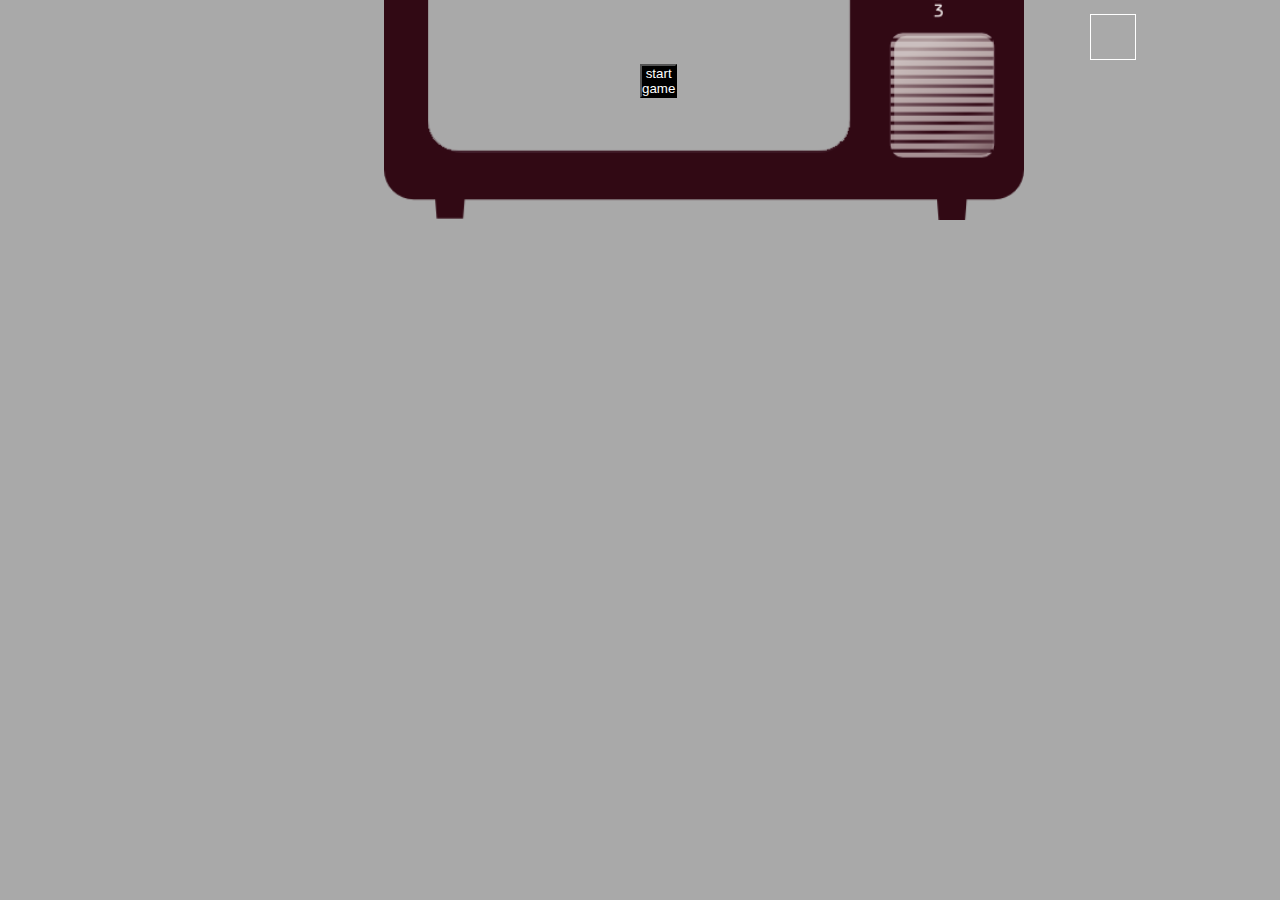
<file: index.html>
<!DOCTYPE html>
<html lang="en">
<head>
    <meta charset="UTF-8">
    <title>Race</title>
    <link rel="stylesheet" href="css/style.css">
    <script src="https://ajax.aspnetcdn.com/ajax/jQuery/jquery-3.2.1.min.js"></script>
</head>
<body>

<div id="container">
    <div id="start-screen"><button id="start-button">start game</button></div>

    <div id="map"></div>
    <div id="car"></div>
    <div id="police"></div>
    <div id="police2"></div>
    <div id="police3"></div>
    <div id="score"></div>


</div>

<script src="./js/main.js"></script>

</body>
</html>
</file>
<file: css/style.css>
body {
    margin: 0;
    padding: 0;
    display: flex;
    align-items: center;
    justify-content: center;
    background-color: darkgray;
    background-repeat: no-repeat;
    background-size: 50%;
    background-position-x: 60%;
    background-position-y: 75%;
    background-image: url("../image/background.png") ;

}

#container{

    position:relative;
    margin-top: 5vw;
    /*background-image: url("../image/obrazek.png") ;*/
    background-repeat: no-repeat;
}

div.brick{
    background-color: transparent;


}

div.road {
    background-color: transparent;
}


div.row {
    height:20px;
}
div.row div{
    width: 20px;
    height: 20px;
    display: inline-block;
    margin: 0px;
}


div.brick{
    background-image: url("../image/brick.png") ;

}

div.road {
    background-color: darkgray;
}

div#car{
    background-color: white;
    background-repeat: no-repeat;
    background-position: center;
    background-size: cover;
    width: 20px;
    height: 20px;
    position: absolute;
}

div#score{
    border: 1px solid white;
    width: 30px;
    height: 30px;
    color: white;
    padding: 7px;
    text-align: center;
    position: absolute;
    top: -50px;
    left: 450px;
}

div.fuel {
    background-image: url(../image/fuel.png);
    background-repeat: no-repeat;
    background-position: center;
    background-size: cover;
}

.down{

    transform: rotate(-90deg);

}
.up{

    transform: rotate(90deg);
}
.right{

}
.left{
    transform: rotate(180deg);
}


div#police{
    background-color: blue;
    background-repeat: no-repeat;
    background-position: center;
    background-size: contain;
    width: 20px;
    height: 20px;
    position: absolute;
    -webkit-animation-name: example; /* Safari 4.0 - 8.0 */
    -webkit-animation-duration: 2s; /* Safari 4.0 - 8.0 */
    animation-name: example;
    animation-duration: 2s;
    animation-iteration-count: 10000;
}

@-webkit-keyframes example {
    from {background-color: blue;}
    to {background-color: red;}
}



.down{

    transform: rotate(-90deg);

}
.up{

    transform: rotate(90deg);
}
.right{

}
.left{
    transform: rotate(180deg);
}

#start-screen {
    width: 100%;
    height: 100%;
    background-image: url(../image/tv.jpg);
    position: absolute;
    z-index: 1;

}

#start-screen.hidden {
    display: none;
}

#start-button {
    padding: 5%;
    margin: 35%;
    background-color: black;
    color: white;
}

div.drop {
    background-image: url(../image/fuel_mini.png);
    background-repeat: no-repeat;
    background-position: center;
    background-size: 13px;
}

div#police2{
    background-color: blue;
    background-repeat: no-repeat;
    background-position: center;
    background-size: contain;
    width: 20px;
    height: 20px;
    position: absolute;
    -webkit-animation-name: example; /* Safari 4.0 - 8.0 */
    -webkit-animation-duration: 2s; /* Safari 4.0 - 8.0 */
    animation-name: example;
    animation-duration: 2s;
    animation-iteration-count: 10000;
}

div#police3{
    background-color: blue;
    background-repeat: no-repeat;
    background-position: center;
    background-size: contain;
    width: 20px;
    height: 20px;
    position: absolute;
    -webkit-animation-name: example; /* Safari 4.0 - 8.0 */
    -webkit-animation-duration: 2s; /* Safari 4.0 - 8.0 */
    animation-name: example;
    animation-duration: 2s;
    animation-iteration-count: 10000;
}
</file>
